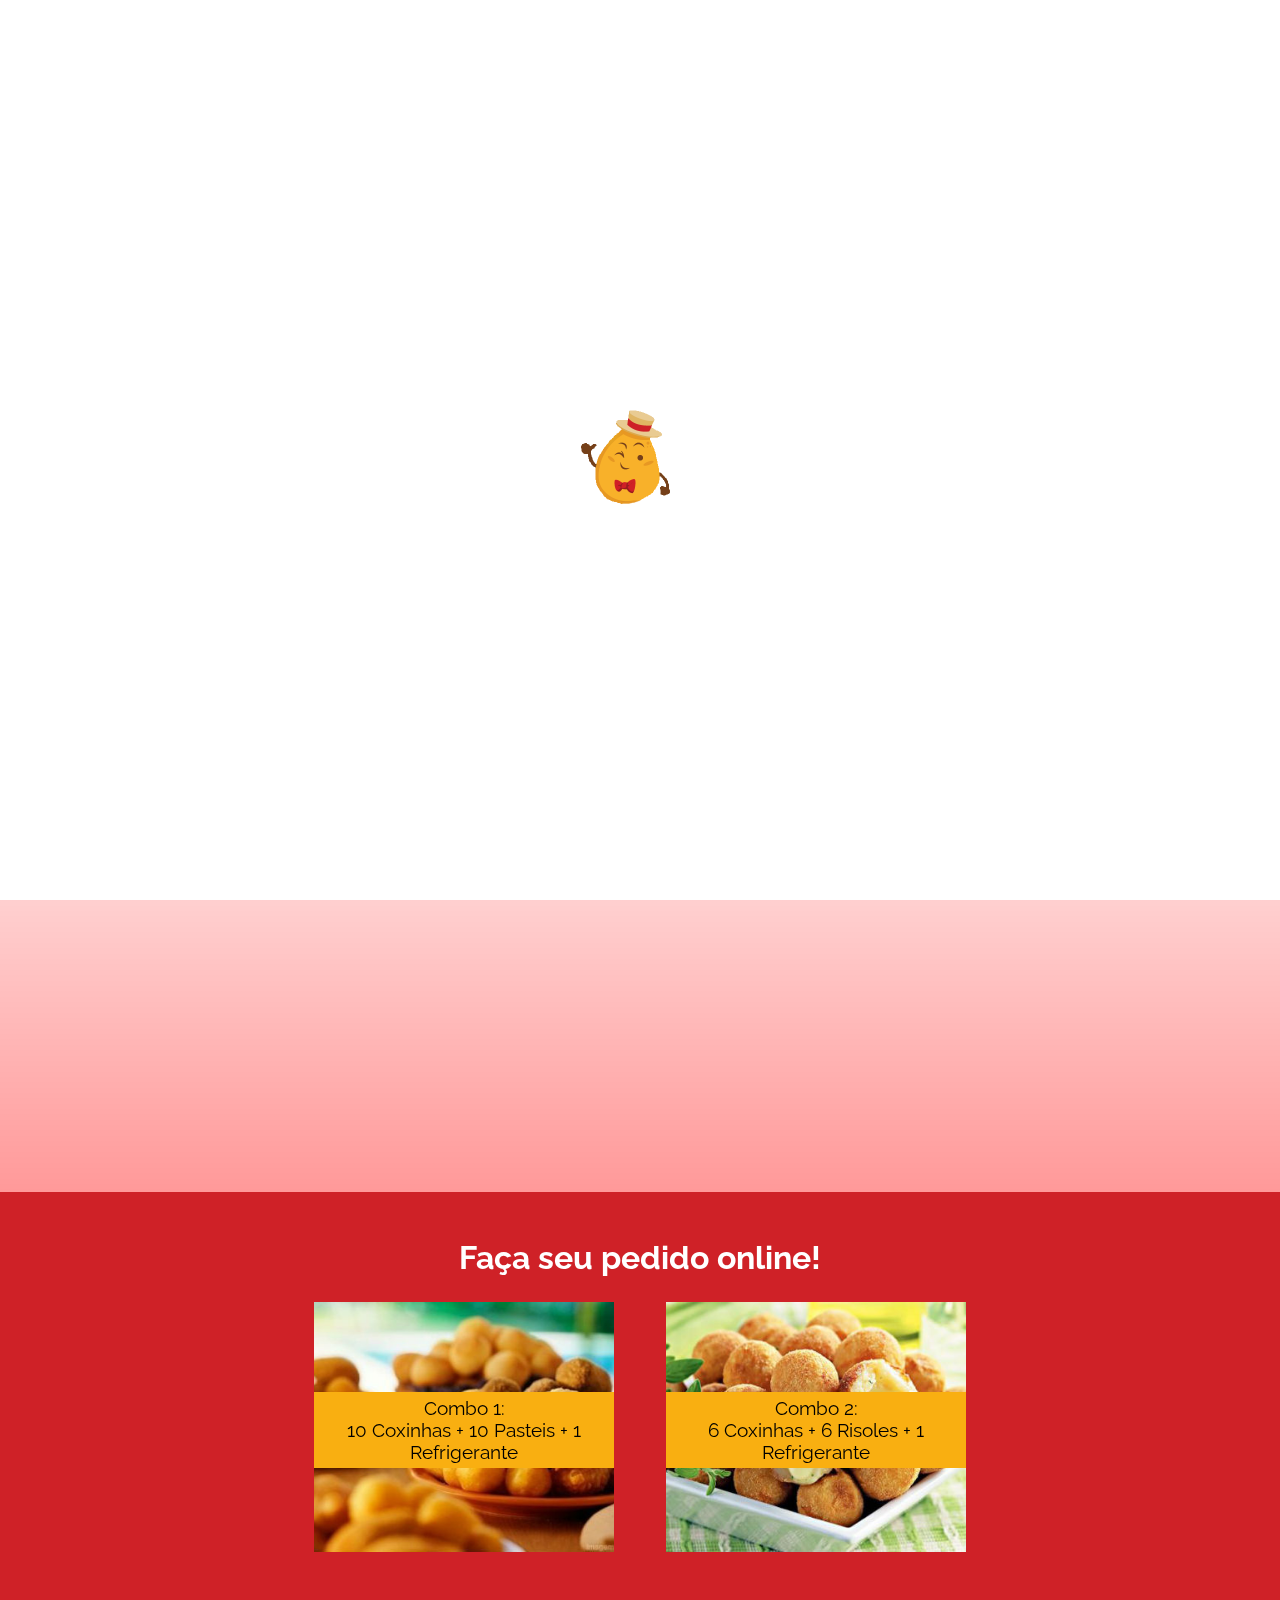
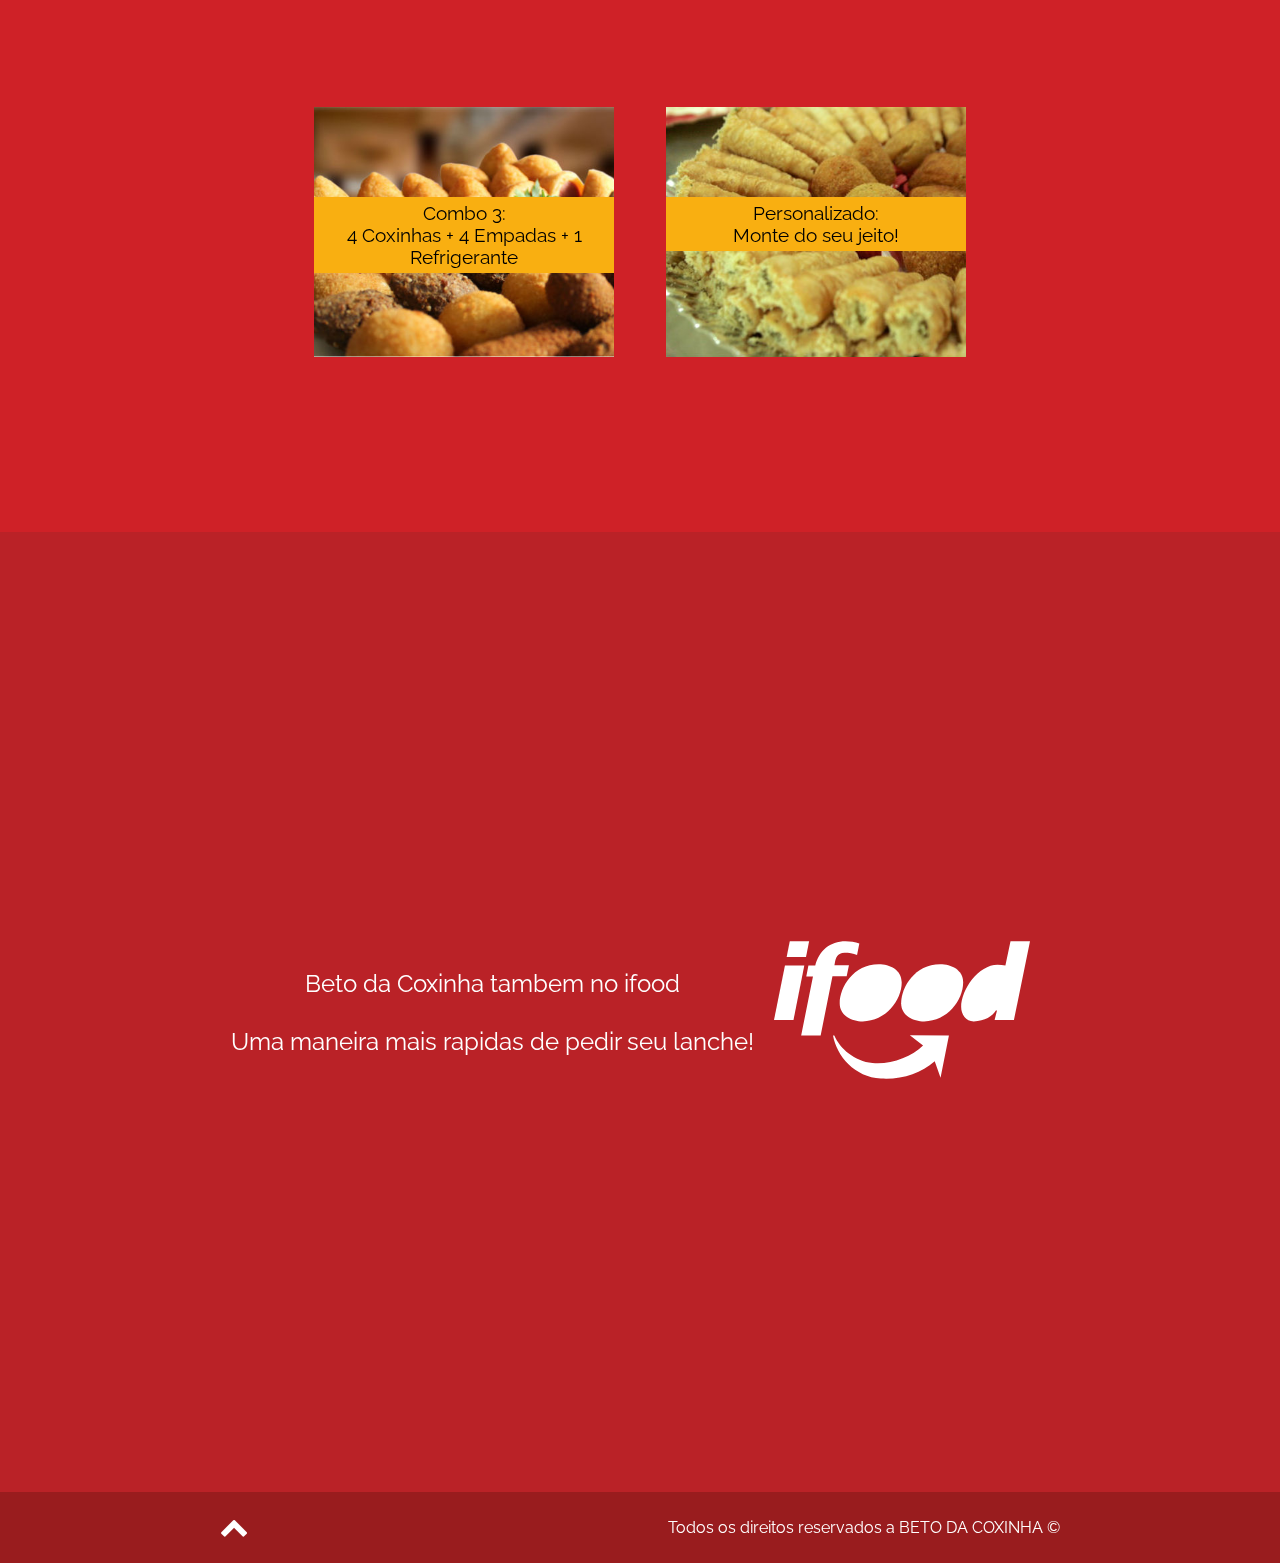
<file: site/index.html>
<!DOCTYPE html>
<html lang="en">
<head>
  <meta charset="UTF-8">
  <meta name="viewport" content="width=device-width, initial-scale=1.0">
  <meta http-equiv="X-UA-Compatible" content="ie=edge">
  <link rel="stylesheet" href="./css/index.css">
  <link rel="shortcut icon" type="image/png" href="./images/logo16x16.png">
  <link href="https://fonts.googleapis.com/css?family=Courgette|Raleway" rel="stylesheet">
  <link rel="stylesheet" href="./fonts/font-awesome-4.7.0/css/font-awesome.min.css">
  <title>Beto da Coxinha</title>
</head>
<body>

  <!-- loading -->

  <div class="loading">
    <div class="loader"></div>
  </div>

  <!-- script hamburguer menu -->

  <script>
    function openNav() {
        document.getElementById("mySidenav").style.width = "100%";
    }

    function closeNav() {
        document.getElementById("mySidenav").style.width = "0";
    }
  </script>

  <!-- Header -->

  <header id="inicio" class="header-content">

  <!-- Logo -->

    <section class="logo">
        <img src="./images/logo2.png" alt="Logo">
        <h1>Beto da Coxinha</h1>
    </section>

  <!-- Header menu -->

    <div id="mySidenav" class="sidenav">
      <a href="javascript:void(0)" class="closebtn" onclick="closeNav()">X</a>
      <a href="#">Inicio</a>
      <a href="monte+seu+pedido.html">Monte seu pedido</a>
      <a href="#ifood">iFood</a>
      <a href="contato.html">Contato</a>
    </div>

    <section class="list-a">
      <nav>
        <ul>
          <li>
            <a href="#">Inicio</a>
          </li>
          <span></span>
          <li>
            <a href="monte+seu+pedido.html">Monte seu pedido</a>
          </li>
          <span></span>
          <li>
            <a href="#ifood">iFood</a>
          </li>
          <span></span>
          <li>
            <a href="contato.html">Contato</a>
          </li>
        </ul>
      </nav>
    </section>

    <!-- Social icons -->

    <section class="social">
      <a href="https://www.facebook.com/" target="_blank"><i class="fa fa-facebook-official"></i></a>
      <span></span>
      <a href="https://www.instagram.com/" target="_blank"><i class="fa fa-instagram"></i></a>
    </section>

    <section class="hamburguer">
      <span style="color:#fff;font-size:30px;cursor:pointer" onclick="openNav()">&#9776;</span>
    </section>

  </header>

  <!-- Main -->

  <main class="main-content">

    <!-- Slider -->
    <div class="section-gradient">
      <section class="slide">
            <video width="100%" height="100%" autoplay loop>
              <source src="./videos/video1.mp4" type="video/mp4">
            </video>
            <!-- <img src="./images/slide1.jpg" alt="coxinhas"> -->
      </section>
    </div>

      <!-- Presentation -->

      <section class="presentation">
        <div class="presentation-box">
          <p>Bem vindo ao</p>
          <h2>Beto da Coxinha</h2><br>
          <a href="#options" class="btn-intro"><i class="fa fa-angle-down" aria-hidden="true"></i></a>
        </div>
      </section>

    <!-- Main menu -->

      <section id="options" class="options">
        <div class="options-header">
          <h2>Faça seu pedido online!</h2>
        </div>
        <div class="options-canvas">
        <section class="combo-1">
          <a href="monte+seu+pedido.html">
            <p>Combo 1:<br>10 Coxinhas + 10 Pasteis + 1 Refrigerante</p>
          </a>
        </section>
        <section class="combo-2">
          <a href="monte+seu+pedido.html">
            <p>Combo 2:<br>6 Coxinhas + 6 Risoles + 1 Refrigerante</p>
          </a>
        </section>
        <section class="combo-3">
          <a href="monte+seu+pedido.html">
            <p>Combo 3:<br> 4 Coxinhas + 4 Empadas + 1 Refrigerante</p>
          </a>
        </section>
        <section class="combo-4">
          <a href="monte+seu+pedido.html">
            <p>Personalizado:<br>Monte do seu jeito!</p>
          </a>
        </section>
      </div>
    </section>

    <!-- Ifood -->

    <section id="ifood" class="ifood">
        <p>Beto da Coxinha tambem no ifood<br><br>
          Uma maneira mais rapidas de pedir seu lanche!</p>
        <a href="http://ifood.com.br/" target="_blank">
          <img src="./images/logo-ifood.svg" alt="iFood">
        </a>
    </section>

  </main>

  <!-- Footer -->

  <footer class="footer-content">
    <a href="#inicio">
      <i class="fa fa-chevron-up" aria-hidden="true"></i>
    </a>
    <!-- Copyright -->
      <p>Todos os direitos reservados a BETO DA COXINHA &copy;</p>
  </footer>

</body>
</html>
</file>
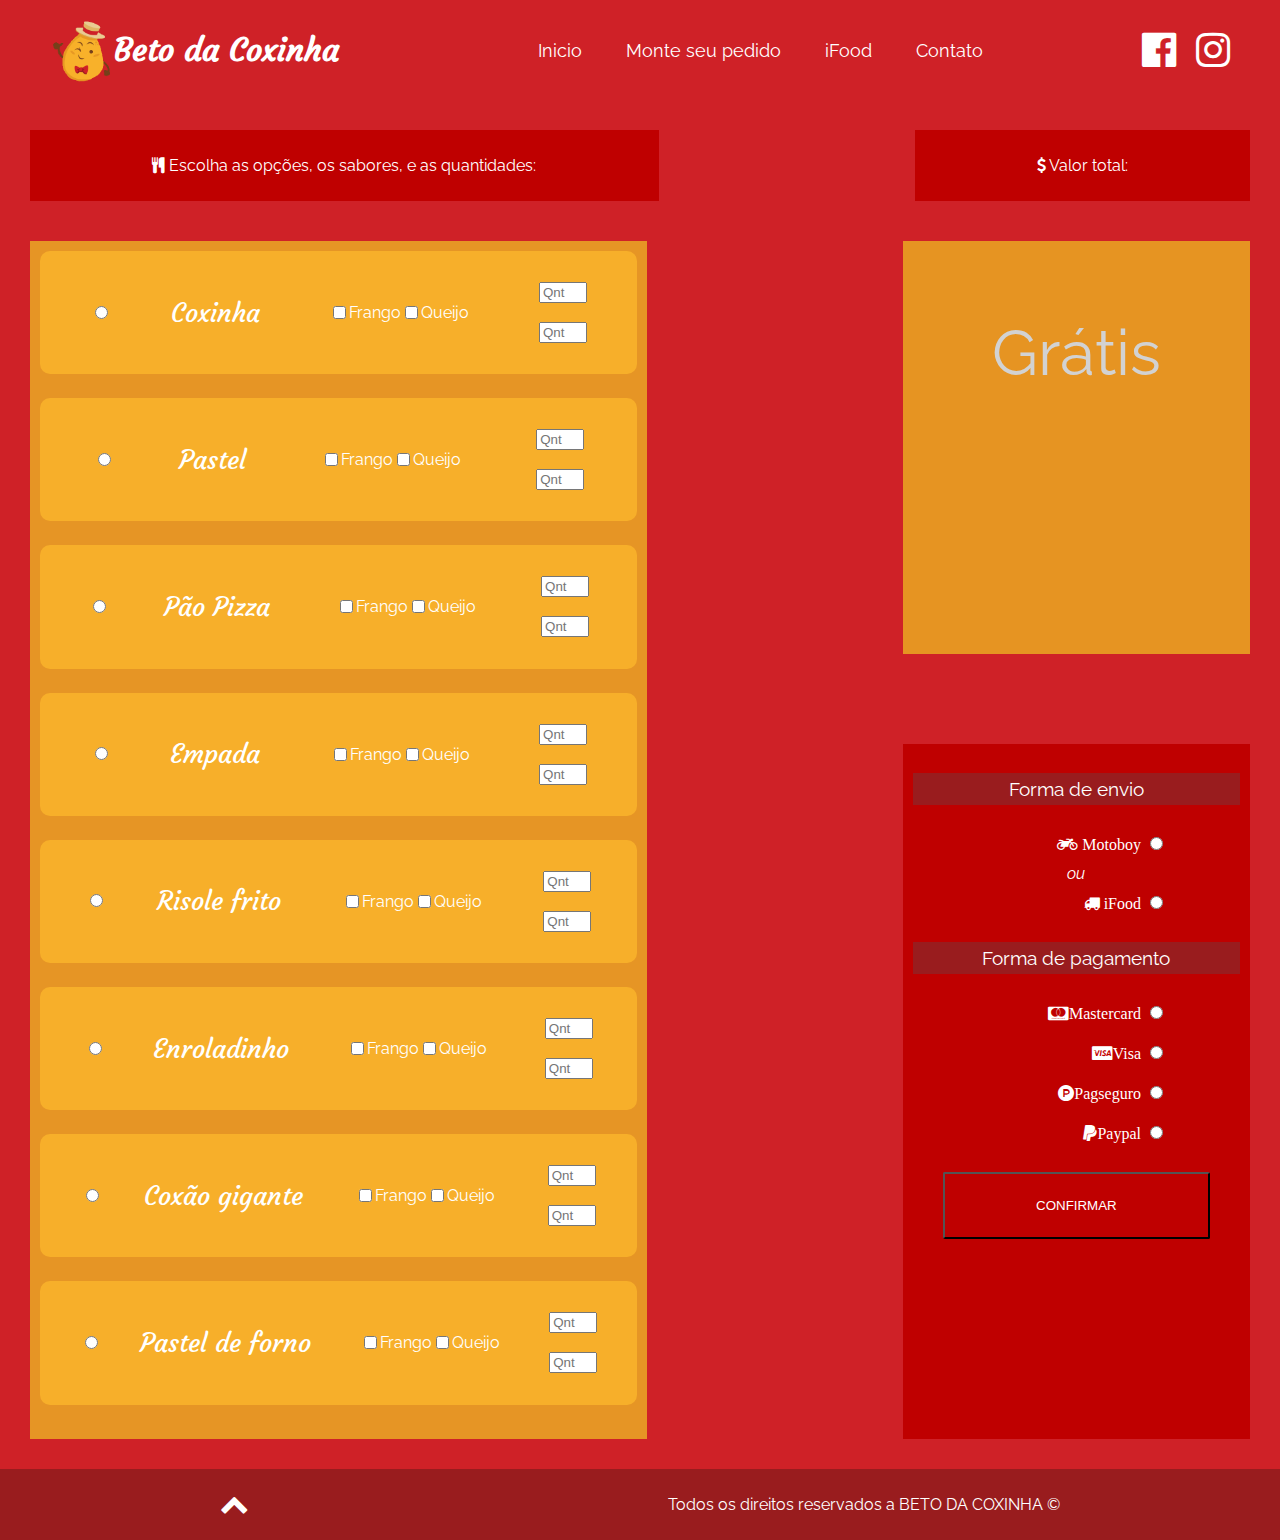
<file: site/monte+seu+pedido.html>
<!DOCTYPE html>
<html lang="en">
<head>
  <meta charset="UTF-8">
  <meta name="viewport" content="width=device-width, initial-scale=1.0">
  <meta http-equiv="X-UA-Compatible" content="ie=edge">
  <link rel="stylesheet" href="./css/monte.css">
  <link rel="shortcut icon" type="image/png" href="./images/logo16x16.png">
  <link href="https://fonts.googleapis.com/css?family=Courgette|Raleway" rel="stylesheet">
  <link rel="stylesheet" href="./fonts/font-awesome-4.7.0/css/font-awesome.min.css">
  <title>Beto da Coxinha - Monte seu pedido</title>
</head>
<body>

    <!-- script hamburguer menu -->

    <script>
      function openNav() {
          document.getElementById("mySidenav").style.width = "100%";
      }

      function closeNav() {
          document.getElementById("mySidenav").style.width = "0";
      }
    </script>

    <!-- Header -->

    <header id="inicio" class="header-content">

    <!-- Logo -->

      <section class="logo">
          <img src="./images/logo2.png" alt="Logo">
          <h1>Beto da Coxinha</h1>
      </section>

    <!-- Header menu -->

      <div id="mySidenav" class="sidenav">
        <a href="javascript:void(0)" class="closebtn" onclick="closeNav()">X</a>
        <a href="index.html">Inicio</a>
        <a href="monte+seu+pedido.html">Monte seu pedido</a>
        <a href="index.html#ifood">iFood</a>
        <a href="contato.html">Contato</a>
      </div>

      <section class="list-a">
        <nav>
          <ul>
            <li>
              <a href="index.html">Inicio</a>
            </li>
            <span></span>
            <li>
                <a href="monte+seu+pedido.html">Monte seu pedido</a>
            </li>
            <span></span>
            <li>
              <a href="index.html#ifood">iFood</a>
            </li>
            <span></span>
            <li>
              <a href="contato.html">Contato</a>
            </li>
          </ul>
        </nav>
      </section>

      <!-- Social icons -->

      <section class="social">
        <a href="https://www.facebook.com/" target="_blank"><i class="fa fa-facebook-official"></i></a>
        <span></span>
        <a href="https://www.instagram.com/" target="_blank"><i class="fa fa-instagram"></i></a>
      </section>

      <section class="hamburguer">
        <span style="color:#fff;font-size:30px;cursor:pointer" onclick="openNav()">&#9776;</span>
      </section>

    </header>


  <main class="main-content">

    <section class="main-header">
    <div class="main-box a">
      <p>
        <i class="fa fa-cutlery" aria-hidden="true"></i>
        Escolha as opções, os sabores, e as quantidades:
      </p>
    </div>
    <div class="main-box b">
      <p><i class="fa fa-usd" aria-hidden="true"></i>
        Valor total:
      </p>
    </div>
  </section>

  <section class="main-principal">

  <section class="main-opt">
  <div class="main-box c">
    <form method="post">
        <div class="main-options a">
          <div class="radio1">
            <input type="radio" name="tiposalgado" id="opt" value="coxinha">
          </div>
          <div class="options-text">
            <p>Coxinha</p>
          </div>
          <div class="radio2">
            <input type="checkbox" id="op2b" name="op2a" value="frango2">Frango
            <input type="checkbox" id="op2c" name="op2b" value="queijo2">Queijo
          </div>
          <div class="text1">
            <input type="text" id="text2a" name="text" placeholder="Qnt"><br>
            <input type="text" id="text2b" name="text" placeholder="Qnt">
          </div>
        </div>
        <div class="main-options b">
          <div class="radio1">
            <input type="radio" name="tiposalgado"  id="opt" value="pastel">
          </div>
          <div class="options-text">
            <p>Pastel</p>
          </div>
          <div class="radio2">
            <input type="checkbox" id="op2b" name="op2a" value="frango2">Frango
            <input type="checkbox" id="op2c" name="op2b" value="queijo2">Queijo
          </div>
          <div class="text1">
            <input type="text" id="text2a" name="text" placeholder="Qnt"><br>
            <input type="text" id="text2b" name="text" placeholder="Qnt">
          </div>
        </div>
        <div class="main-options c">
          <div class="radio1">
            <input type="radio" id="opt" name="tiposalgado" value="paopizza">
          </div>
          <div class="options-text">
            <p>Pão Pizza</p>
          </div>
          <div class="radio2">
            <input type="checkbox" id="op3b" name="op3a" value="frango3">Frango
            <input type="checkbox" id="op3c" name="op3b" value="mista3">Queijo
          </div>
          <div class="text1">
            <input type="text" id="text3a" name="text" placeholder="Qnt"><br>
            <input type="text" id="text3b" name="text" placeholder="Qnt">
          </div>
        </div>
        <div class="main-options d">
          <div class="radio1">
            <input type="radio" id="opt" name="tiposalgado" value="empada">
          </div>
          <div class="options-text">
            <p>Empada</p>
          </div>
          <div class="radio2">
            <input type="checkbox" id="op4b" name="op4a" value="frango4">Frango
            <input type="checkbox" id="op4c" name="op4b" value="queijo4">Queijo
          </div>
          <div class="text1">
            <input type="text" id="text4a" name="text" placeholder="Qnt"><br>
            <input type="text" id="text4b" name="text" placeholder="Qnt">
          </div>
        </div>
        <div class="main-options e">
          <div class="radio1">
            <input type="radio" id="opt" name="tiposalgado" value="risole">
          </div>
          <div class="options-text">
            <p>Risole frito</p>
          </div>
          <div class="radio2">
            <input type="checkbox" id="op5b" name="op5a" value="frango1">Frango
            <input type="checkbox" id="op5c" name="op5b" value="mista1">Queijo
          </div>
          <div class="text1">
            <input type="text" id="text5a" name="text" placeholder="Qnt"><br>
            <input type="text" id="text5b" name="text" placeholder="Qnt">
          </div>
        </div>
        <div class="main-options f">
          <div class="radio1">
            <input type="radio" id="opt" name="tiposalgado" value="enroladinho">
          </div>
          <div class="options-text">
            <p>Enroladinho</p>
          </div>
          <div class="radio2">
            <input type="checkbox" id="op6b" name="op6a" value="frango1">Frango
            <input type="checkbox" id="op6c" name="op6b" value="mista1">Queijo
          </div>
          <div class="text1">
            <input type="text" id="text6a" name="text" placeholder="Qnt"><br>
            <input type="text" id="text6b" name="text" placeholder="Qnt">
          </div>
        </div>
        <div class="main-options g">
          <div class="radio1">
            <input type="radio" id="opt" name="tiposalgado" value="coxao">
          </div>
          <div class="options-text">
            <p>Coxão gigante</p>
          </div>
          <div class="radio2">
            <input type="checkbox" id="op7b" name="op7a" value="frango1">Frango
            <input type="checkbox" id="op7c" name="op7b" value="mista1">Queijo
          </div>
          <div class="text1">
            <input type="text" id="text7a" name="text" placeholder="Qnt"><br>
            <input type="text" id="text7b" name="text" placeholder="Qnt">
          </div>
        </div>
        <div class="main-options h">
          <div class="radio1">
            <input type="radio" id="opt" name="tiposalgado" value="pasteldeforno">
          </div>
          <div class="options-text">
            <p>Pastel de forno</p>
          </div>
          <div class="radio2">
            <input type="checkbox" id="op8b" name="op8a" value="frango1">Frango
            <input type="checkbox" id="op8c" name="op8b" value="mista1">Queijo
          </div>
          <div class="text1">
            <input type="text" id="text8a" name="text" placeholder="Qnt"><br>
            <input type="text" id="text8b" name="text" placeholder="Qnt">
          </div>
        </div>
      </div>
    </div>
  </section>
  <section class="main-opt-payment">
        <div class="main-box d">
        <div class="valor pagamento">
          <p style="font-size:4em;color:#d2d2d2;">Grátis</p>
        </div>
      </div>
        <div class="main-box e">
          <p>Forma de envio</p>
          <div class="flags a">
            <i class="fa fa-motorcycle" aria-hidden="true"> Motoboy</i>
            <input type="radio" name="optpagamento" value="motoboy">
          </div>
          <i>ou</i>
          <div class="flags b">
            <i class="fa fa-truck" aria-hidden="true"> iFood</i>
            <input type="radio" name="optpagamento" value="motoboy">
          </div>
            <p>Forma de pagamento</p>
        <div class="flags 1">
          <i class="fa fa-cc-mastercard" aria-hidden="true">Mastercard</i>
          <input type="radio" name="optpagamento" value="mastercard">
        </div>
        <div class="flags 2">
          <i class="fa fa-cc-visa" aria-hidden="true">Visa</i>
          <input type="radio" name="optpagamento" value="visa">
        </div>
        <div class="flags 3">
          <i class="fa fa-product-hunt" aria-hidden="true">Pagseguro</i>
          <input type="radio" name="optpagamento" value="pagseguro">
        </div>
        <div class="flags 4">
          <i class="fa fa-paypal" aria-hidden="true">Paypal</i>
          <input type="radio" name="optpagamento" value="paypal">
        </div>
        <br>
          <input type="submit" name="confirmar" value="confirmar">
      </div>
    </form>
  </section>
  </section>
  </main>

  <!-- Footer -->

  <footer class="footer-content">
    <a href="#inicio">
      <i class="fa fa-chevron-up" aria-hidden="true"></i>
    </a>
    <!-- Copyright -->
      <p>Todos os direitos reservados a BETO DA COXINHA &copy;</p>
  </footer>

</body>
</html>
</file>
<file: site/css/index.css>
@font-face {
  font-family: 'Raleway', sans-serif;
  font-weight: 500;
}
@font-face {
  font-family: 'Courgette', cursive;
}

body {
  font-family: Raleway,"Sans-serif";
  margin: 0;
}

.loading {
  position: fixed;
  background-color: #fff;
  height: 100%;
  width: 100%;
  z-index: 2;
  animation: animate 5s;
  animation-delay: 10s;
  animation-fill-mode: forwards;
}

@keyframes animate {
  0% {
    margin-top: 0%;
    width: 100%;
  }

  100% {
    margin-top: 0%;
    width: 0%;
  }
}

.loader {
  position: absolute;
  left: 45%;
  top: 45%;
  width: 100px;
  height: 100px;
  z-index: 3;
  background: url(https://henrifrade.github.io/Beto-da-coxinha/site/images/logo2.png) center;
  background-size: contain;
  animation: animatel 9s;
  animation-delay: 0.3s;
  animation-fill-mode: forwards;
}

@keyframes animatel {
  0% {
    transform: rotate(360deg);
  }
  25% {
    transform: rotate(0deg);
  }
  50% {
    transform: rotate(360deg);
  }
  75% {
    transform: rotate(0deg);
  }
  98% {
    transform: rotate(360deg);
  }
  99% {
    width: 100px;
    height: 100px;
  }
  100% {
    width: 0px;
    height: 0px;
  }
}



/* Header */

.header-content {
  background-color: rgba(255, 0, 0, 0.4);
  min-height: 100px;
  max-height: 110px;
  display: flex;
  justify-content: space-between;
}

.logo {
  flex-grow: 1;
  display: flex;
  justify-content: center;
  align-items: center;
}
.logo h1 {
  color: #fff;
  font-family: 'Courgette', cursive;
}
.logo img {
  width: 64px;
  height: 64px;
  -webkit-transition: 0.3s ease-in;
  -moz-transition: 0.3s ease-in;
}
.logo img:hover {
  -webkit-transform: rotate(8deg);
  -moz-transform: rotate(8deg);
  -webkit-transition: 0.3s ease-in;
  -moz-transition: 0.3s ease-in;
}
.list-a {
  display: flex;
  flex-wrap: wrap;
  justify-content: center;
  align-items: center;
  flex-grow: 2;
}

.list-a li {
  display: inline-flex;
  list-style: none;
  padding: 10px;
  border-radius: 5px;
}
.list-a li:hover {
  background-color: #f7af2a;
  -webkit-transition: 0.3s ease-in;
  -moz-transition: 0.3s ease-in;
  -o-transition: 0.3s ease-in;
}
.list-a span {
  padding: 10px;
}
.list-a a {
  font-size: 18px;
  text-decoration: none;
  color: #fff;
}
.social {
  display: flex;
  justify-content: center;
  align-items: center;
  flex-grow: 1;
}
.social span {
  padding: 10px;
}
.social i {
  color: #fff;
  font-size: 40px;
}
.hamburguer {
  display: none;
  align-items: center;
  margin-right: 10%;
}
.sidenav {
    font-size: 18px;
    height: 100%;
    width: 0;
    position: fixed;
    z-index: 1;
    top: 0;
    left: 0;
    background-color: #cf2127;
    overflow-x: hidden;
    transition: 0.2s;
    padding-top: 30px;
    text-align: center;
}

.sidenav a {
    padding-bottom: 15px;
    text-decoration: none;
    font-size: 25px;
    color: #fff;
    display: block;
    transition: 0.3s;

}

.sidenav a:hover {
    color: #f7af2a;
}

.sidenav .closebtn {
    position: absolute;
    top: 0;
    right: 25px;
    font-size: 36px;
    margin-left: 50px;
}

.closebtn {
  padding: 20px;
  font-size: 2em;
}

/* Main */

.main-content {
  display: grid;
  grid-template-columns: repeat(3, 1fr);
  text-align: center;
}

/* Slide */


.slide video {
  position: fixed;
  align-content: center;
  top: 0;
  min-width: 100%;
  min-height: 100%;
  width: auto;
  height: auto;
  z-index: -1;
}

/* Presentation */

.presentation {
  grid-column: 1/4;
  background: linear-gradient(to bottom,rgba(255,0,0,0.4), rgba(255,0,0,0), rgba(255,0,0,0.4));
  padding-top: 15%;
  height: 100vh;
}
.presentation-box h2{
  font-size: 2em;
}
.presentation-box {
  font-size: 1.5em;
  color:#fff;

  text-shadow: 2px 5px 3px rgba(0,0,0,0.3);
  padding: 20px;
  border-radius: 3px;
}
.btn-intro {
  text-shadow: none;
  color: #fff;
  background-color: #f7af2a;
  border-color: #fed136;
  border-radius: 4px;
  font-size: 2.5em;
  padding-left: 15px;
  padding-right: 15px;
  -webkit-transition: 0.8s ease-in;
  -moz-transition: 0.8s ease-in;
  -o-transition: 0.8s ease-in;
  animation-duration: 4s;
  animation-delay: 10.5s;
  animation-name: slidedown;
}
@keyframes slidedown {
  from {
    padding-left: 30%;
    padding-right: 30%;
  }
  to {
    padding-left: default;
    padding-right: default;
  }
}

.presentation a:hover {
  background-color: #f7af00;
  -webkit-transition: 0.8s ease-in;
  -moz-transition: 0.8s ease-in;
  -o-transition: 0.8s ease-in;
}

/* Options */
.options {
  display: flex;
  justify-content: center;
  flex-flow: column;
  align-items: center;
  padding: 20px;
  background-color: #cf2127;
  height: 100vh;
  grid-column: 1/4;
}

.combo-1 {
    background: url("../images/option1.jpg");
    background-size: cover;
    background-position: center;
}
.combo-2 {
  background: url("../images/option2.jpg");
  background-size: cover;
  background-position: center;
}
.combo-3 {
  background: url("../images/option3.jpg");
  background-size: cover;
  background-position: center;
}
.combo-4 {
  background: url("../images/option4.jpg");
  background-size: cover;
  background-position: center;
}
.options h2 {
  font-size: 2em;
  color:#fff;
}
.options section {
  height: 250px;
  min-height: 200px;
  width: 300px;
  min-width: 100px;
  -webkit-transition: 0.3s ease-in;
  -moz-transition: 0.3s ease-in;
  -o-transition: 0.3s ease-in;
}

.options p {
  font-size: 1.2em;
  background-color: #f9af11;
  padding: 5px;
  margin-top: 30%;
  -webkit-transition: 0.3s ease-in;
  -moz-transition: 0.3s ease-in;
  -o-transition: 0.3s ease-in;
}

.options p:hover {
    cursor: pointer;
    background-color: #f9af11;
    color: #fff;
    padding: 20px;
    -webkit-transition: 0.3s ease-in;
    -moz-transition: 0.3s ease-in;
    -o-transition: 0.3s ease-in;
}

.options-canvas {
  display: flex;
  justify-content: space-around;
  flex-wrap: wrap;
  width: 55vw;
  height: 100vh;
}
.options-canvas a {
  text-decoration: none;
  color: #000;
}

/* ifood */

.ifood {
  display: flex;
  justify-content: center;
  align-items: center;
  text-align: center;
  flex-wrap: wrap;
  padding: 30px;
  background-color: #ba2227;
  height: 100vh;
  grid-column: 1/4;
}
.ifood p {
  color: #ffffff;
  font-size: 1.5em;
  text-align: center;
}
.ifood img {
  padding: 20px;
  height: 20vh;
  width: 20vw;
}

/* Footer */

.footer-content {
  color: #fff;
  display: flex;
  justify-content: space-around;
  align-items: center;
  flex-wrap: wrap;
  background-color: #991c1e;
  padding: 10px;
  grid-column: 1/4;
}

.footer-content i {
  font-size: 1.8em;
  text-align: center;
  text-decoration: none;
  color: white;
}

/* media query */
@media screen and (min-width: 1441px) {
  .slide video {
    left: 0px;
  }
  .options section{
    width: 45%;
    height: 40%;
  }
}
@media screen and (max-width: 1440px) {

  .slide video {
    left: -130px;
  }
}

/* screen 1024 */
@media screen and (max-width: 1024px) {

  .list-a {
    flex-wrap: wrap;
    text-align: center;
  }
  .list-a a {
    font-size: 1em;
  }
  .slide video {
    left: -200px;
  }
  .options section{
    width: 48%;
    height: 48%;
  }
}
/* iphone 6 */
@media screen and (max-width: 769px) {

  .list-a {
    display: none;
  }
  .social {
    display: none;
  }
  .slide video {
    left: -500px;
  }
  .hamburguer {
    display: flex;
  }
  .presentation {
    grid-column: 1/4;
  }
  .options section{
    width: 45%;
    height: 45%;
  }
  .options p {
    min-height: 20%;
    font-size: 16px;
    transition: none;
  }
  .options p:hover {
    padding: 5px;
    transition: none;
  }
  .options-canvas {
    width: 80vw;
  }
  .ifood p {
    font-size: 1.5em;
  }
}
</file>
<file: site/css/monte.css>
@font-face {
  font-family: 'Raleway', sans-serif;
  font-weight: 500;
}
@font-face {
  font-family: 'Courgette', cursive;
}

body {
  font-family: Raleway,"Sans-serif";
  margin: 0;
}



/* Header */

.header-content {
  background-color: #cf2127;
  min-height: 100px;
  max-height: 110px;
  display: flex;
  justify-content: space-between;
}

.logo {
  flex-grow: 1;
  display: flex;
  justify-content: center;
  align-items: center;
}
.logo h1 {
  color: #fff;
  font-family: 'Courgette', cursive;
}
.logo img {
  width: 64px;
  height: 64px;
}
.logo img:hover {
  -webkit-transform: rotate(8deg);
  -moz-transform: rotate(8deg);
  -webkit-transition: 0.3s ease-in;
  -moz-transition: 0.3s ease-in;
}
.list-a {
  display: flex;
  flex-wrap: wrap;
  justify-content: center;
  align-items: center;
  flex-grow: 2;
}

.list-a li {
  display: inline-flex;
  list-style: none;
  padding: 10px;
  border-radius: 5px;
}
.list-a li:hover {
  background-color: #f7af2a;
  -webkit-transition: 0.3s ease-in;
  -moz-transition: 0.3s ease-in;
  -o-transition: 0.3s ease-in;
}
.list-a span {
  padding: 10px;
}
.list-a a {
  font-size: 18px;
  text-decoration: none;
  color: #fff;
}
.social {
  display: flex;
  justify-content: center;
  align-items: center;
  flex-grow: 1;
}
.social span {
  padding: 10px;
}
.social i {
  color: #fff;
  font-size: 40px;
}
.hamburguer {
  display: none;
  align-items: center;
  margin-right: 10%;
}
.sidenav {
    font-size: 18px;
    height: 100%;
    width: 0;
    position: fixed;
    z-index: 1;
    top: 0;
    left: 0;
    background-color: #cf2127;
    overflow-x: hidden;
    transition: 0.2s;
    padding-top: 30px;
    text-align: center;
}

.sidenav a {
    padding-bottom: 15px;
    text-decoration: none;
    font-size: 25px;
    color: #fff;
    display: block;
    transition: 0.3s;
}

.sidenav a:hover {
    color: #f7af2a;
}

.sidenav .closebtn {
    position: absolute;
    top: 0;
    right: 25px;
    font-size: 36px;
    margin-left: 50px;
}

.closebtn {
  padding: 20px;
  font-size: 2em;
}

/* Main */

.main-content {
  padding: 10px;
  background-color: #cf2127;
}
.main-header {
  padding: 20px;
  display: flex;
  justify-content: space-around;
}
.main-principal {
  padding: 20px;
  display: flex;
  justify-content: space-between;
}
.main-opt {
  display: flex;
  justify-content: space-around;
}
.main-options {
  width: 43.5vw;
  padding: 20px;
  margin-bottom: 1.5em;
  display: flex;
  justify-content: space-around;
  align-items: center;
  background-color: #f7af2a;
  border-radius: 10px;
}
.main-options p {
  font-family: Courgette;
  font-size: 1.6em;
}
.options-text {
  text-align: left;
}
.radio2 {
  margin-left: 10px;
  display: flex;
  justify-content: center;
  align-items: column;
}
.text1 {
  margin-left: 10px;
  display: flex;
  justify-content: center;
  align-items: center;
  flex-flow: column;
}

.main-opt-payment {
  margin-left: 20vw;
  display: flex;
  justify-content: center;
  flex-flow: column;
  flex-grow: 1;
}
.main-box {
  color: #fff;
  padding: 10px;
}

.main-box.a {
  background-color: #bf0000;
  text-align: center;
  flex-grow: 1;
}
.main-box.b {
  text-align: center;
  background-color: #bf0000;
  margin-left: 20vw;
  flex-grow: 1;
}
.main-box.c {
  text-align: center;
  background-color: #e69525;
  flex-grow: 1;
}

.main-box.d {
  background-color: #e69422;
  margin-bottom: 10vh;
  text-align: center;
  flex-wrap: wrap;
  flex-grow: 1;
}
.main-box.e {
  background-color: #bf0000;
  text-align: center;
  padding: 10px;
  flex-grow: 1;
}
.main-box.e p{
  padding: 5px;
  background-color: #991c1e;
  color: #fff;
  font-size: 1.2em;
}
.flags {
  margin-right: 5vw;
  text-align: right;
  padding: 10px;
}
input[type=submit] {
  text-transform: uppercase;
  background-color: #bf0000;
  color: #fff;
  border-radius: 2px;
  width: 20em;
  height: 5em;
}
input[type=text] {
  width: 40px;
}

/* Footer */

.footer-content {
  color: #fff;
  display: flex;
  justify-content: space-around;
  align-items: center;
  flex-wrap: wrap;
  background-color: #991c1e;
  padding: 10px;
  grid-column: 1/4;
}

.footer-content i {
  font-size: 1.8em;
  text-align: center;
  text-decoration: none;
  color: white;
}

/* iphone 6 */

@media screen and (max-width: 769px) {

  .list-a {
    display: none;
  }
  .social {
    display: none;
  }
  .slide video {
    left: -500px;
  }
  .hamburguer {
    display: flex;
  }
  .main-content {
    display: grid;
    grid-column: 100%;
  }
  .main-header {
    padding: 30px;
    margin-bottom: 30px;
    flex-direction: column;
  }
  .main-box {
    padding: 20px;
  }
  .main-box.b {
    display: none;
    margin-top: 20px;
    margin-left: 0;
  }
  .main-box.c {
    width: 77vw;
  }
  .main-box.d {
    width: 78vw;
  }
  .main-box.e {
    padding: 20px;
    width: 78vw;
  }
  .main-principal {
    display: flex;
    justify-content: space-between;
    align-items: center;
    flex-direction: column;
    order: 2;
  }
  .main-options {
    width: 43.5vw;
    padding: 20px;
    margin-bottom: 1.5em;
    display: flex;
    justify-content: space-around;
    align-items: center;
    background-color: #f7af2a;
    border-radius: 0px;
    font-size: 0.8em;
  }
  .main-options {
    padding: 12%;
    padding-top: 2px;
    padding-bottom: 2px;
    width: 75%;
  }
  .main-opt-payment {
    margin-left: 0;
    padding-top: 40px;
  }
}
</file>
